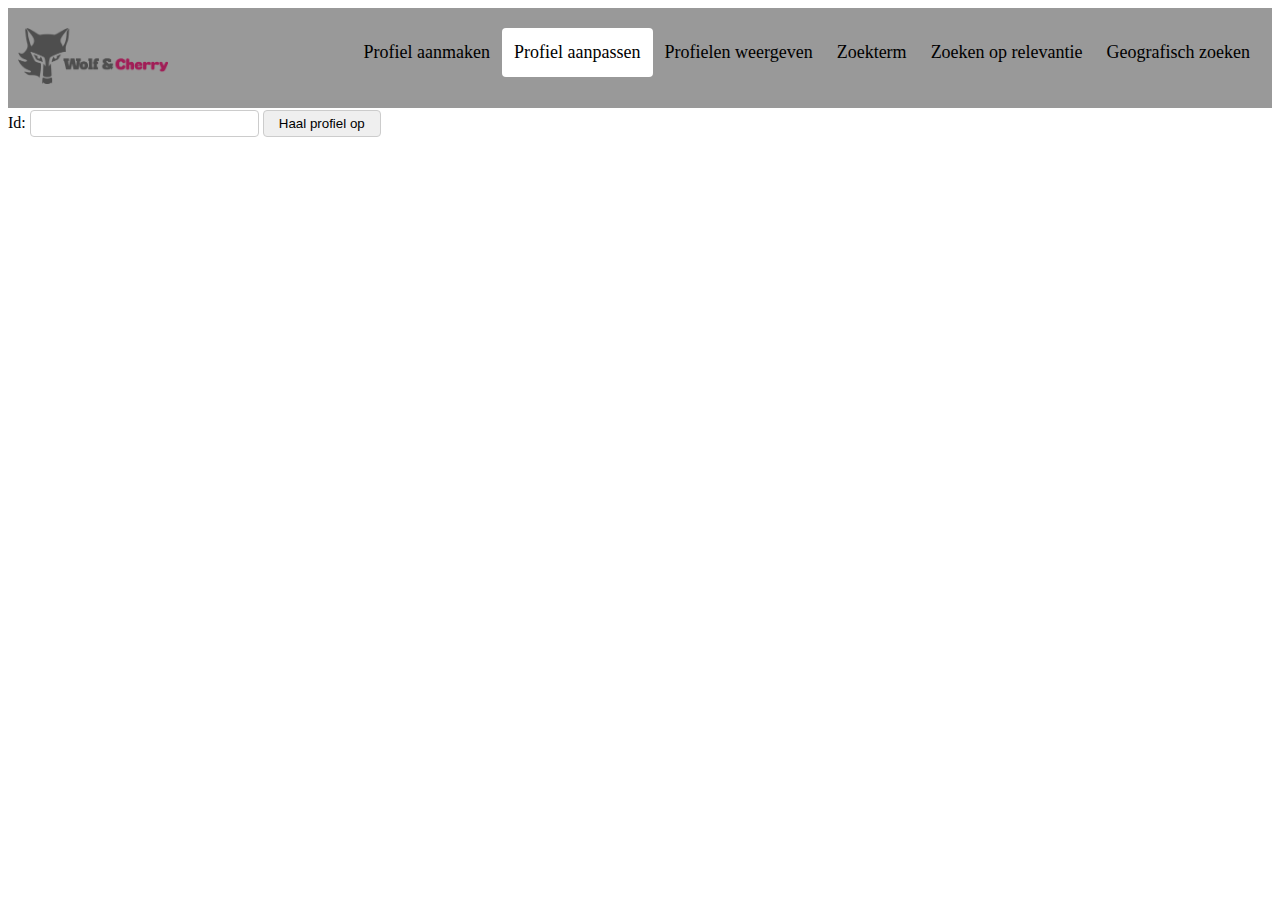
<file: src/main/webapp/Aanpassen.html>
<!-- Op deze pagina kan je profiel aanpassen en verwijderen. 
	Je kan het gewenste profiel op het id in te vullen waarna het profiel wordt opgehaald.
	Daarna kan je het aanpassen of verwijderen.-->
<!doctype HTML>
<html>
<head>
<title>Profiel aanpassen</title>
<meta name="viewport" content="width=device-width, initial-scale=1">
<link rel="stylesheet" type="text/css" href="style.css">
</head>
<body>
	<div class="header">
		<img src="wolfandcherrylogo.jpg" alt="Wolf & Cherry logo" width="150px">
		<div class="header-right">
			<a href="index.html">Profiel aanmaken</a>
			<a class="active" href="Aanpassen.html">Profiel aanpassen</a>
			<a href="Weergeven.html">Profielen weergeven</a>
			<a href="Zoekterm.html">Zoekterm</a>
			<a href="Relevantie.html">Zoeken op relevantie</a>
			<a href="Geografisch.html">Geografisch zoeken</a>
		</div>
	</div> 
	<error></error>
		<form id="FormPut"> 
			Id: <input class='input' type='number' name='id' id="id" maxlength='4'/>
				<input class="submit" type="button" id="ophalen" value="Haal profiel op" /><br>
			<inputData></inputData>
		</form>
	<script src="js/update.js"></script>
</body>
</html>
</file>
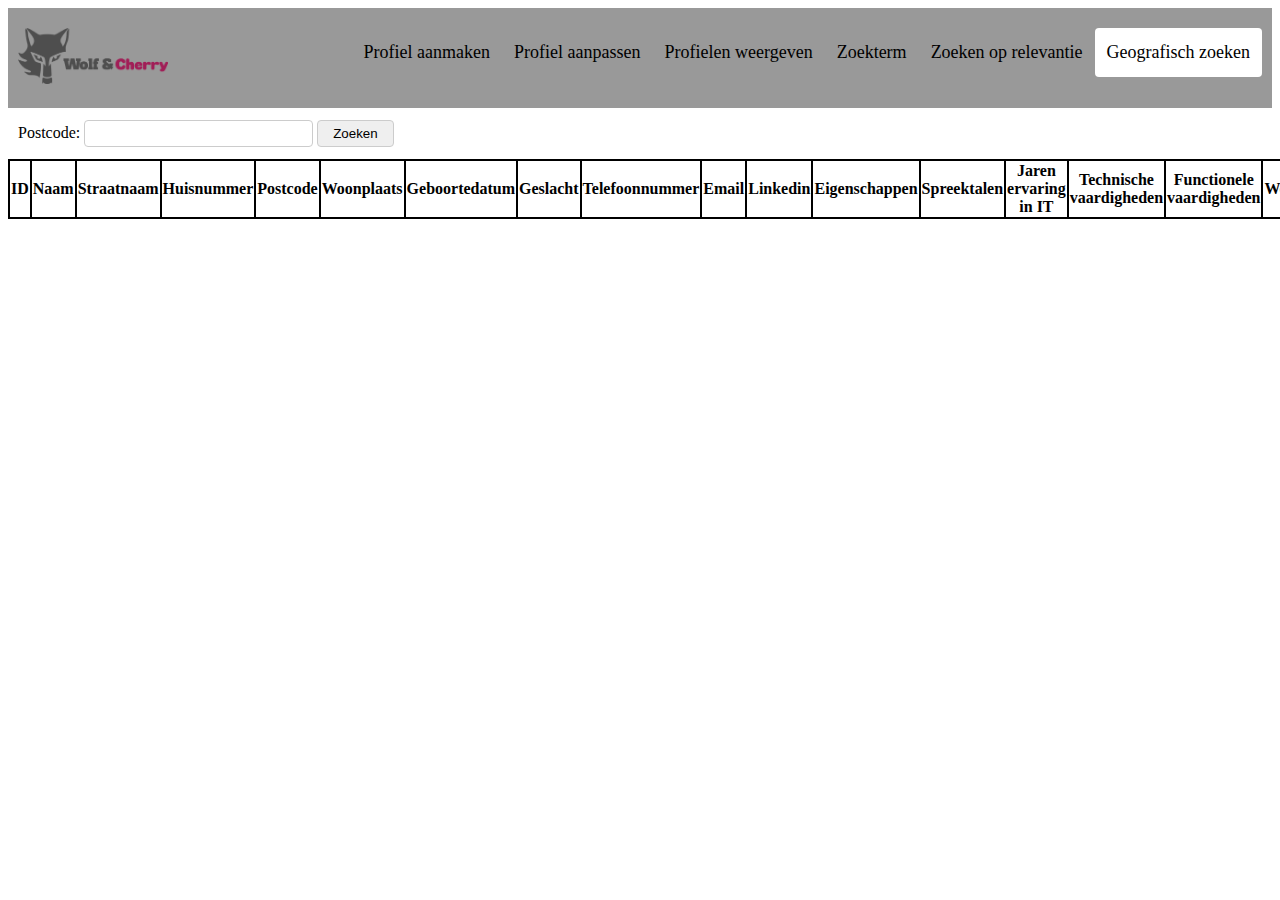
<file: src/main/webapp/Geografisch.html>
<!-- Hier zoek je op een postcode waarna er een google maps kaart komt te staan op de pagina met een tabel gevonden profielen
	met overeenkomende postcode -->
<!doctype HTML>
<html>
<head>
<title>Geografisch zoeken</title>
<meta name="viewport" content="width=device-width, initial-scale=1">
<link rel="stylesheet" type="text/css" href="style.css">
</head>
<body>
	<div class="header">
		<img src="wolfandcherrylogo.jpg" alt="Wolf & Cherry logo" width="150px">
		<div class="header-right">
			<a href="index.html">Profiel aanmaken</a>
			<a href="Aanpassen.html">Profiel aanpassen</a>
			<a href="Weergeven.html">Profielen weergeven</a>
			<a href="Zoekterm.html">Zoekterm</a>
			<a href="Relevantie.html">Zoeken op relevantie</a>
			<a class="active" href="Geografisch.html">Geografisch zoeken</a>
		</div>
	</div>
	<error></error>
	
	<div class="div_input_links">
		<form>
			Postcode: <input class="input" type="text" name="geografisch" id="geografisch" maxlength="6"/>
			<input class="submit" type="button" id="get" value="Zoeken" />
		</form>
	</div>
	
	<postcode></postcode>
	
	<div id="div_table"> 
		<table>
			<thead>
				<tr>
					<th>ID</th> 
					<th>Naam</th>
					<th>Straatnaam</th>
					<th>Huisnummer</th>
					<th>Postcode</th>
					<th>Woonplaats</th>
					<th>Geboortedatum</th>
					<th>Geslacht</th>
					<th>Telefoonnummer</th>
					<th>Email</th>
					<th>Linkedin</th>
					<th>Eigenschappen</th>
					<th>Spreektalen</th>
					<th>Jaren ervaring in IT</th>
					<th>Technische vaardigheden</th>
					<th>Functionele vaardigheden</th>
					<th>Werkervaring</th>
					<th>Computertalen</th>
					<th>Platformen</th>
					<th>Pakketen</th>
				</tr>
			</thead>
			<tbody>
			</tbody>
		</table>
		</div>
	
	<script src="js/geografisch.js"></script>
</body>
</html>
</file>
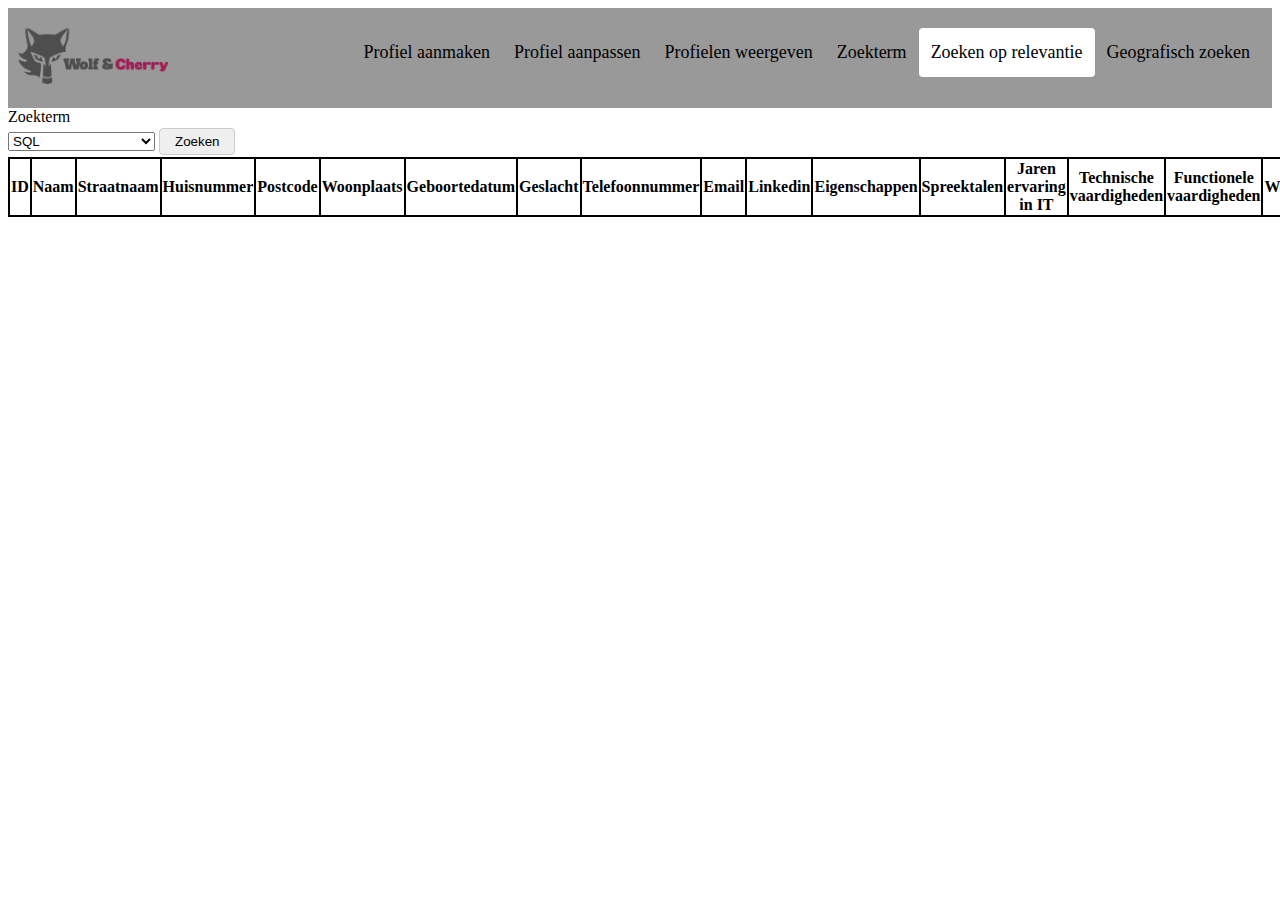
<file: src/main/webapp/Relevantie.html>
<!-- Je kan hier zoeken doormiddel van een keuze lijst -->
<!doctype HTML>
<html>
<head>
<title>Zoeken op relevantie</title>
<meta name="viewport" content="width=device-width, initial-scale=1">
<link rel="stylesheet" type="text/css" href="style.css">
</head>
<body>
	<div class="header">
		<img src="wolfandcherrylogo.jpg" alt="Wolf & Cherry logo" width="150px">
		<div class="header-right">
			<a href="index.html">Profiel aanmaken</a>
			<a href="Aanpassen.html">Profiel aanpassen</a>
			<a href="Weergeven.html">Profielen weergeven</a>
			<a href="Zoekterm.html">Zoekterm</a>
			<a class="active" href="Relevantie.html">Zoeken op relevantie</a>
			<a href="Geografisch.html">Geografisch zoeken</a>
		</div>
	</div>
	
	<div>
		<form>
			<label for="relevantie">Zoekterm</label><br/>
            <select name="relevantie" id="relevant" required>
              <option value="sql">SQL</option>
              <option value="designpatterns">Design Patterns</option>
              <option value="programmering">Programmering</option>
              <option value="princeII">princeII</option>
              <option value="ontwerp">Ontwerp</option>
              <option value="technischontwerp">Technisch ontwerp</option>
              <option value="testen">Testen</option>
              <option value="programmering">Programmering</option>
              <option value="webdesign">Webdesign</option>
              <option value="scrum">Scrum</option>
              <option value="pc">Pc</option>
              <option value="web">Web</option>
              <option value="ms-azure">MS-Azure</option>
              <option value="tfs">TFs</option>
              <option value="linux">Linux</option>
              <option value="solaris">Solaris</option>
              <option value="windowsmobile">Windows mobile</option>
              <option value="android">Android</option>
              <option value="macos">Macos</option>
              <option value="ms-windows">MS-windows</option>
              <option value="openvmsl">Openvms</option>
              <option value="unix">Unix</option>
              <option value="windows"> Windows</option>
              <option value="consultancyskills">Consultancy skills</option>
              <option value="personeelssytemen">Personeelssytemen</option>
              <option value="managementskills">Management skills</option>
              <option value="e-commerce">E-commerce</option>
              <option value="projectmanagement">Projectmanagement</option>
              <option value="cangemanagement">Changemanagement</option>
              <option value="financieel">Financieel</option>
              <option value="quickdesign">Quickdesign</option>
              <option value="agile-coach">Agile-coach</option>
              <option value="mysql">MySQl</option>
              <option value="oracle">Oracle</option>
              <option value="bizztalk">Bizztalk</option>
              <option value="objectpascal">Object pascal</option>
              <option value="actionscript">Actionscript</option>
              <option value="powershell">Powershell</option>
              <option value="cmd">CMD</option>
              <option value="basic">Basic</option>
              <option value="chekje">C#</option>
              <option value="css">CSS</option>
              <option value="postsscipt">Postsscipt</option>
              <option value="php">PHP</option>
              <option value="python">Python</option>
              <option value="html">HTML</option>
              <option value="visualc">Visual C</option>
              <option value="delphi">Delphi</option>
              <option value="sharepoint">Sharepoint</option>
              <option value="ms-ax">MS-AX</option>
              <option value="ms-office">MS-Office</option>
              <option value="ms-crm">MS-CRM</option>
              <option value="umbracco">Umbracco</option>
              <option value="sqlfredhopper">SDL Fredhopper</option>
              <option value="powerpoint">Powerpoint</option>
              <option value="ms-project">MS-Project</option>
              <option value="exact">Exact</option>
              <option value="grotebeer">Grote Beer</option>
              <option value="msa">MSA</option>
              <option value="cognos">Cognos</option>
              <option value="impromptu">Impromptu</option>
              <option value="musqle">Musqle</option>
              <option value="key2all">key2all</option>
            </select>
            <input class="submit" type="button" id="get" value="Zoeken" />
		</form>
	</div>
	<error></error>
	<div id="div_table"> 
		<table>
			<thead>
				<tr>
					<th>ID</th> 
					<th>Naam</th>
					<th>Straatnaam</th>
					<th>Huisnummer</th>
					<th>Postcode</th>
					<th>Woonplaats</th>
					<th>Geboortedatum</th>
					<th>Geslacht</th>
					<th>Telefoonnummer</th>
					<th>Email</th>
					<th>Linkedin</th>
					<th>Eigenschappen</th>
					<th>Spreektalen</th>
					<th>Jaren ervaring in IT</th>
					<th>Technische vaardigheden</th>
					<th>Functionele vaardigheden</th>
					<th>Werkervaring</th>
					<th>Computertalen</th>
					<th>Platformen</th>
					<th>Pakketen</th>
				</tr>
			</thead>
			<tbody>
			</tbody>
		</table>
		</div>
	<script src="js/relevantie.js"></script>
</body>
</html>
</file>
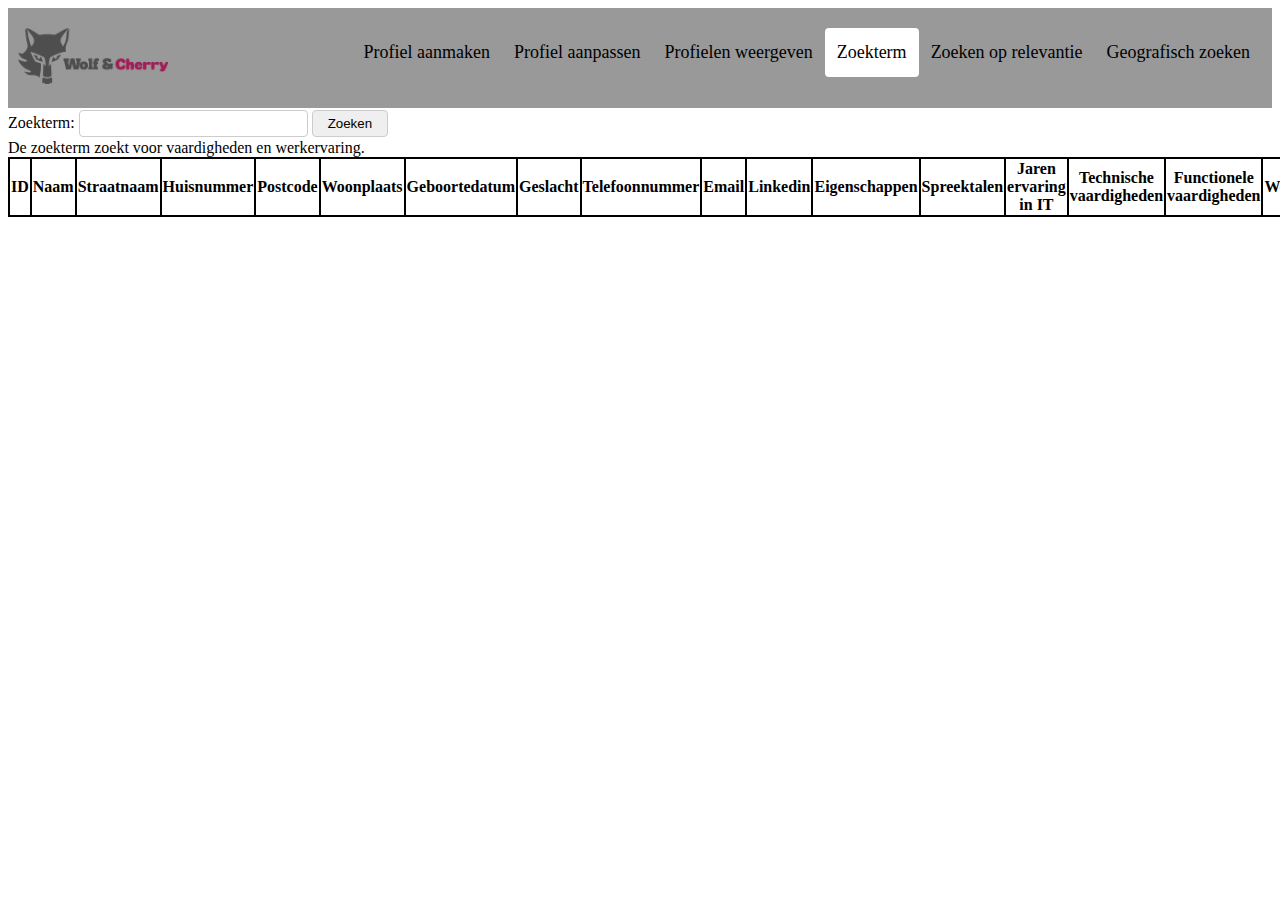
<file: src/main/webapp/Zoekterm.html>
<!-- Zelf in te vullen zoekterm -->
<!doctype HTML>
<html>
<head>
<title>Profiel zoeken</title>
<meta name="viewport" content="width=device-width, initial-scale=1">
<link rel="stylesheet" type="text/css" href="style.css">
</head>
<body>
	<div class="header">
		<img src="wolfandcherrylogo.jpg" alt="Wolf & Cherry logo" width="150px">
		<div class="header-right">
			<a href="index.html">Profiel aanmaken</a>
			<a href="Aanpassen.html">Profiel aanpassen</a>
			<a href="Weergeven.html">Profielen weergeven</a>
			<a class="active" href="Zoekterm.html">Zoekterm</a>
			<a href="Relevantie.html">Zoeken op relevantie</a>
			<a href="Geografisch.html">Geografisch zoeken</a>
		</div>
	</div>
	
	<div>
		<form>
			Zoekterm: <input class="input" type="text" id="zoekterm" name="zoekterm"/>
			<input class="submit" type="button" id="get" value="Zoeken" /><br>
			De zoekterm zoekt voor vaardigheden en werkervaring.
		</form>
	</div>
	<error></error>
	<div id="div_table"> 
		<table>
			<thead>
				<tr>
					<th>ID</th> 
					<th>Naam</th>
					<th>Straatnaam</th>
					<th>Huisnummer</th>
					<th>Postcode</th>
					<th>Woonplaats</th>
					<th>Geboortedatum</th>
					<th>Geslacht</th>
					<th>Telefoonnummer</th>
					<th>Email</th>
					<th>Linkedin</th>
					<th>Eigenschappen</th>
					<th>Spreektalen</th>
					<th>Jaren ervaring in IT</th>
					<th>Technische vaardigheden</th>
					<th>Functionele vaardigheden</th>
					<th>Werkervaring</th>
					<th>Computertalen</th>
					<th>Platformen</th>
					<th>Pakketen</th>
				</tr>
			</thead>
			<tbody>
			</tbody>
		</table>
		</div>
	<script src="js/zoekterm.js"></script>
</body>
</html>
</file>
<file: src/main/webapp/style.css>
.header {
	overflow: hidden;
	background-color: #999999;
	padding: 20px 10px;
}

.header a {
	float: left;
	color: black;
	text-align: center;
	padding: 12px;
	text-decoration: none;
	font-size: 18px;
	line-height: 25px;
	border-radius: 4px;
}

.header a:hover {
	background-color: #ddd;
	color: black;
}

.header a.active {
	background-color: white;
	color: black;
}

.header-right {
	float: right;
}

.div_input_links {
	float: left;
	border: 10px solid white;
}

.div_input_rechts {
	border: 10px solid white;
}

.input {
	padding: 5px 25px;
	margin: 2px 0;
	display: inline-block;
	border: 1px solid #ccc;
	border-radius: 4px;
	box-sizing: border-box;
}

.submit {
	padding: 5px 15px;
	margin: 2px 0;
	display: inline-block;
	border: 1px solid #ccc;
	border-radius: 4px;
	box-sizing: border-box;
}

.weergeven_links {
	float: left;
	border: 5px solid white;
}

.weergeven_rechts{
	border: 5px solid white;
}

.div_table{
	border: 5px solid white;
}

table {
  border-collapse: collapse;
}

table, td, th {
  border: 2px solid black;
}
</file>
